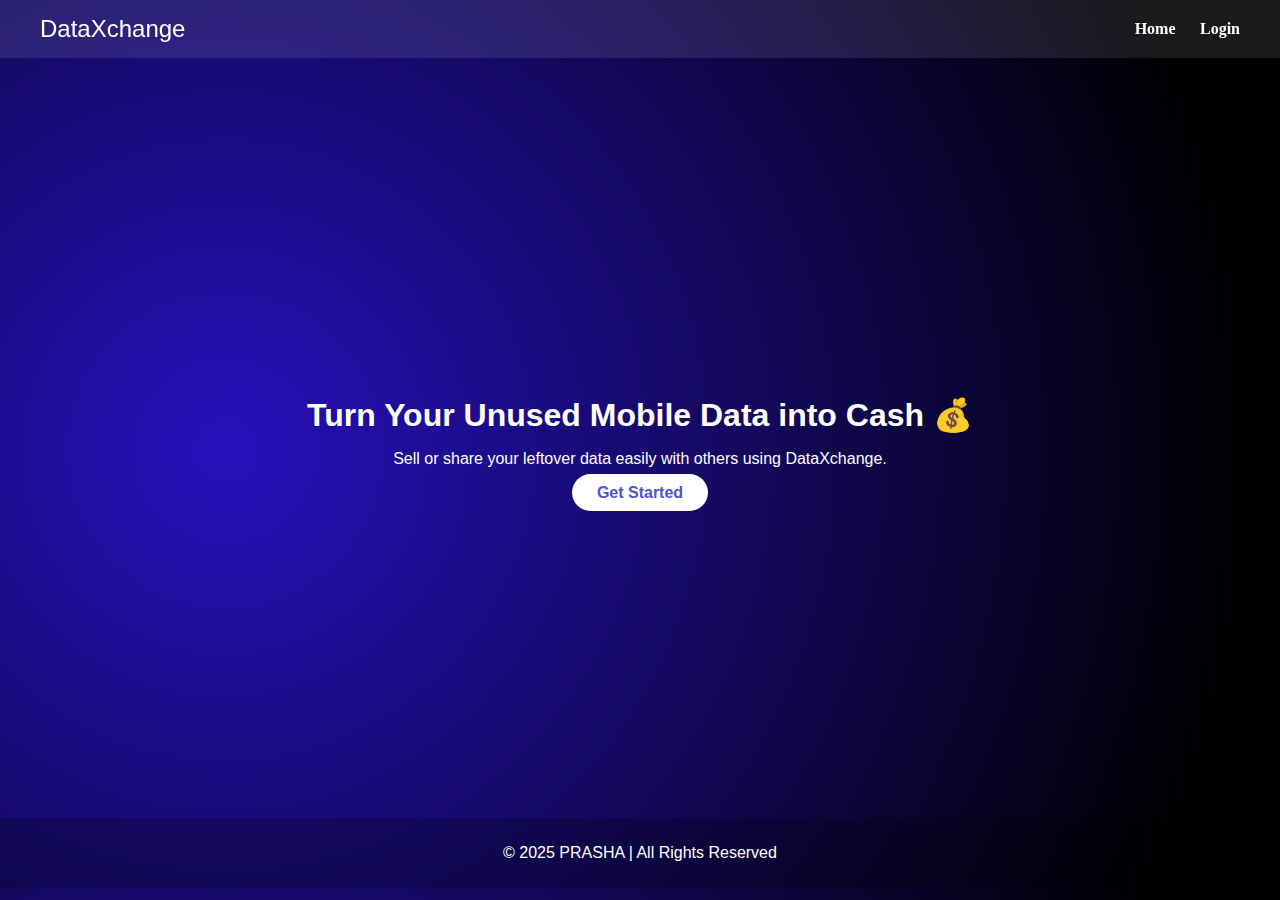
<file: index.html>
<!DOCTYPE html>
<html lang="en">
<head>
  <meta charset="UTF-8">
  <meta name="viewport" content="width=device-width, initial-scale=1.0">
  <title>DataXchange | Sell Your Unused Data</title>
  <link rel="stylesheet" href="index.css">
</head>
<body>
  <header>
    <div class="logo"> DataXchange</div>
    <nav>
      <a href="index.html">Home</a>
      <a href="login.html">Login</a>
      
    </nav>
  </header>

  <section class="hero">
    <div class="hero-content">
      <h1>Turn Your Unused Mobile Data into Cash 💰</h1>
      <p>Sell or share your leftover data easily with others using DataXchange.</p>
      <a href="login.html" class="btn">Get Started</a>
    </div>
  </section>

  <footer>
    <p>© 2025 PRASHA | All Rights Reserved</p>
  </footer>
</body>
</html>
</file>
<file: index.css>
body {
  font-family: "Poppins", sans-serif;
  margin: 0;
  background-image: radial-gradient( circle farthest-corner at 17.6% 50.7%,  rgba(25, 0, 184, 0.936) 0%, rgb(0, 0, 0) 90% );
  color: white;
}

header {
  display: flex;
  justify-content: space-between;
  align-items: center;
  padding: 15px 40px;
  background: rgba(255, 255, 255, 0.1);
  backdrop-filter: blur(8px);
  position: sticky;
  top: 0;
}

header .logo {
  font-size: 1.5em;
  font-weight:200;
  font-family: Impact, Haettenschweiler, 'Arial Narrow Bold', sans-serif;
}

nav a {
  color: white;
  margin-left: 20px;
  text-decoration: none;
  font-weight: 600;
  font-family:Georgia, 'Times New Roman', Times, serif
}

nav a:hover {
  text-decoration: underline;
}

.hero {
  display: flex;
  justify-content: center;
  align-items: center;
  height: 80vh;
  text-align: center;
  padding: 20px;
}

.hero h1 {
  font-size: 2em;
  margin-bottom: 10px;
}

.btn {
  background-color: white;
  color: #4e54c8;
  padding: 10px 25px;
  border-radius: 25px;
  text-decoration: none;
  font-weight: bold;
  transition: 0.3s;
}

.btn:hover {
  background-color: #f0f0f0;
  transform: scale(1.05);
}

footer {
  text-align: center;
  padding: 10px;
  background: rgba(0, 0, 0, 0.2);
}
.form-section {
  display: flex;
  justify-content: center;
  align-items: center;
  height: 80vh;
}

.form-box {
  background: rgba(255, 255, 255, 0.15);
  padding: 30px;
  border-radius: 20px;
  width: 320px;
  text-align: center;
  box-shadow: 0 4px 20px rgba(0,0,0,0.2);
}

.form-box h2 {
  margin-bottom: 15px;
}

input {
  width: 100%;
  padding: 10px;
  margin: 8px 0;
  border: none;
  border-radius: 8px;
  outline: none;
}

input:focus {
  box-shadow: 0 0 5px white;
}

.tabs {
  display: flex;
  justify-content: space-around;
  margin-bottom: 15px;
}

.tabs button {
  background: transparent;
  color: white;
  border: none;
  font-size: 1em;
  cursor: pointer;
  padding-bottom: 5px;
  border-bottom: 2px solid transparent;
}

.tabs button.active {
  border-color: white;
}

#msg {
  margin-top: 10px;
  font-weight: 500;
}
.dashboard {
  display: flex;
  justify-content: center;
  align-items: center;
  height: 80vh;
}

.dash-box {
  background: rgba(255, 255, 255, 0.15);
  padding: 30px;
  border-radius: 20px;
  text-align: center;
  width: 350px;
  box-shadow: 0 4px 20px rgba(0,0,0,0.2);
}

.dash-buttons {
  display: flex;
  justify-content: space-around;
  margin-top: 20px;
}
/* Sell Data Form */
#sellForm input {
  width: 100%;
  padding: 10px;
  margin: 8px 0;
  border: none;
  border-radius: 8px;
  outline: none;
}

#sellMsg {
  margin-top: 10px;
  font-weight: 500;
}
.buy-wrap {
  min-height: 70vh;
  padding: 20px 24px;
}

.buy-head {
  display: flex;
  gap: 12px;
  align-items: center;
  justify-content: space-between;
  max-width: 900px;
  margin: 0 auto 16px;
}

.buy-head h2 { margin: 0; }

#searchBox {
  max-width: 320px;
  width: 100%;
  padding: 10px;
  border-radius: 10px;
  border: none;
  outline: none;
}

.offers-grid {
  display: grid;
  grid-template-columns: repeat(auto-fill, minmax(260px, 1fr));
  gap: 16px;
  max-width: 1000px;
  margin: 0 auto;
}

.offer-card {
  background: rgba(255,255,255,0.15);
  padding: 16px;
  border-radius: 16px;
  box-shadow: 0 4px 20px rgba(0,0,0,0.2);
}

.offer-card h3 { margin: 6px 0 10px; }

.offer-meta { margin: 4px 0; }

.offer-actions {
  margin-top: 12px;
  display: flex;
  gap: 8px;
  align-items: center;
}

.offer-actions input {
  width: 110px;
  padding: 8px;
  border-radius: 8px;
  border: none;
  outline: none;
}

.center-msg { text-align: center; margin-top: 14px; font-weight: 600; }
.profile-section {
  display: flex;
  justify-content: center;
  align-items: center;
  height: 80vh;
}

.profile-box {
  background: rgba(255, 255, 255, 0.15);
  padding: 30px;
  border-radius: 20px;
  width: 320px;
  text-align: left;
  box-shadow: 0 4px 20px rgba(0,0,0,0.2);
}

.profile-box h2 {
  text-align: center;
  margin-bottom: 15px;
}

.profile-box p {
  margin: 8px 0;
}
.profile-section {
  display: flex;
  justify-content: center;
  align-items: center;
  height: 80vh;
}

.profile-box {
  background: rgba(255, 255, 255, 0.15);
  padding: 30px;
  border-radius: 20px;
  text-align: left;
  width: 350px;
  box-shadow: 0 4px 20px rgba(0,0,0,0.2);
}

.profile-box p {
  margin: 10px 0;
  font-size: 1.1em;
}

.btn.danger {
  background-color: #ff5252;
  color: white;
  display: block;
  margin-top: 20px;
  width: 100%;
  text-align: center;
  border-radius: 25px;
}

.btn.danger:hover {
  background-color: #ff6b6b;
}
.deleteBtn {
  background-color: #ef4444;
  color: white;
  border: none;
  padding: 8px;
  border-radius: 8px;
  width: 100%;
  cursor: pointer;
}

.deleteBtn:hover {
  background-color: #dc2626;
}
img{
  width:30px;
  height:30px;
}
</file>
